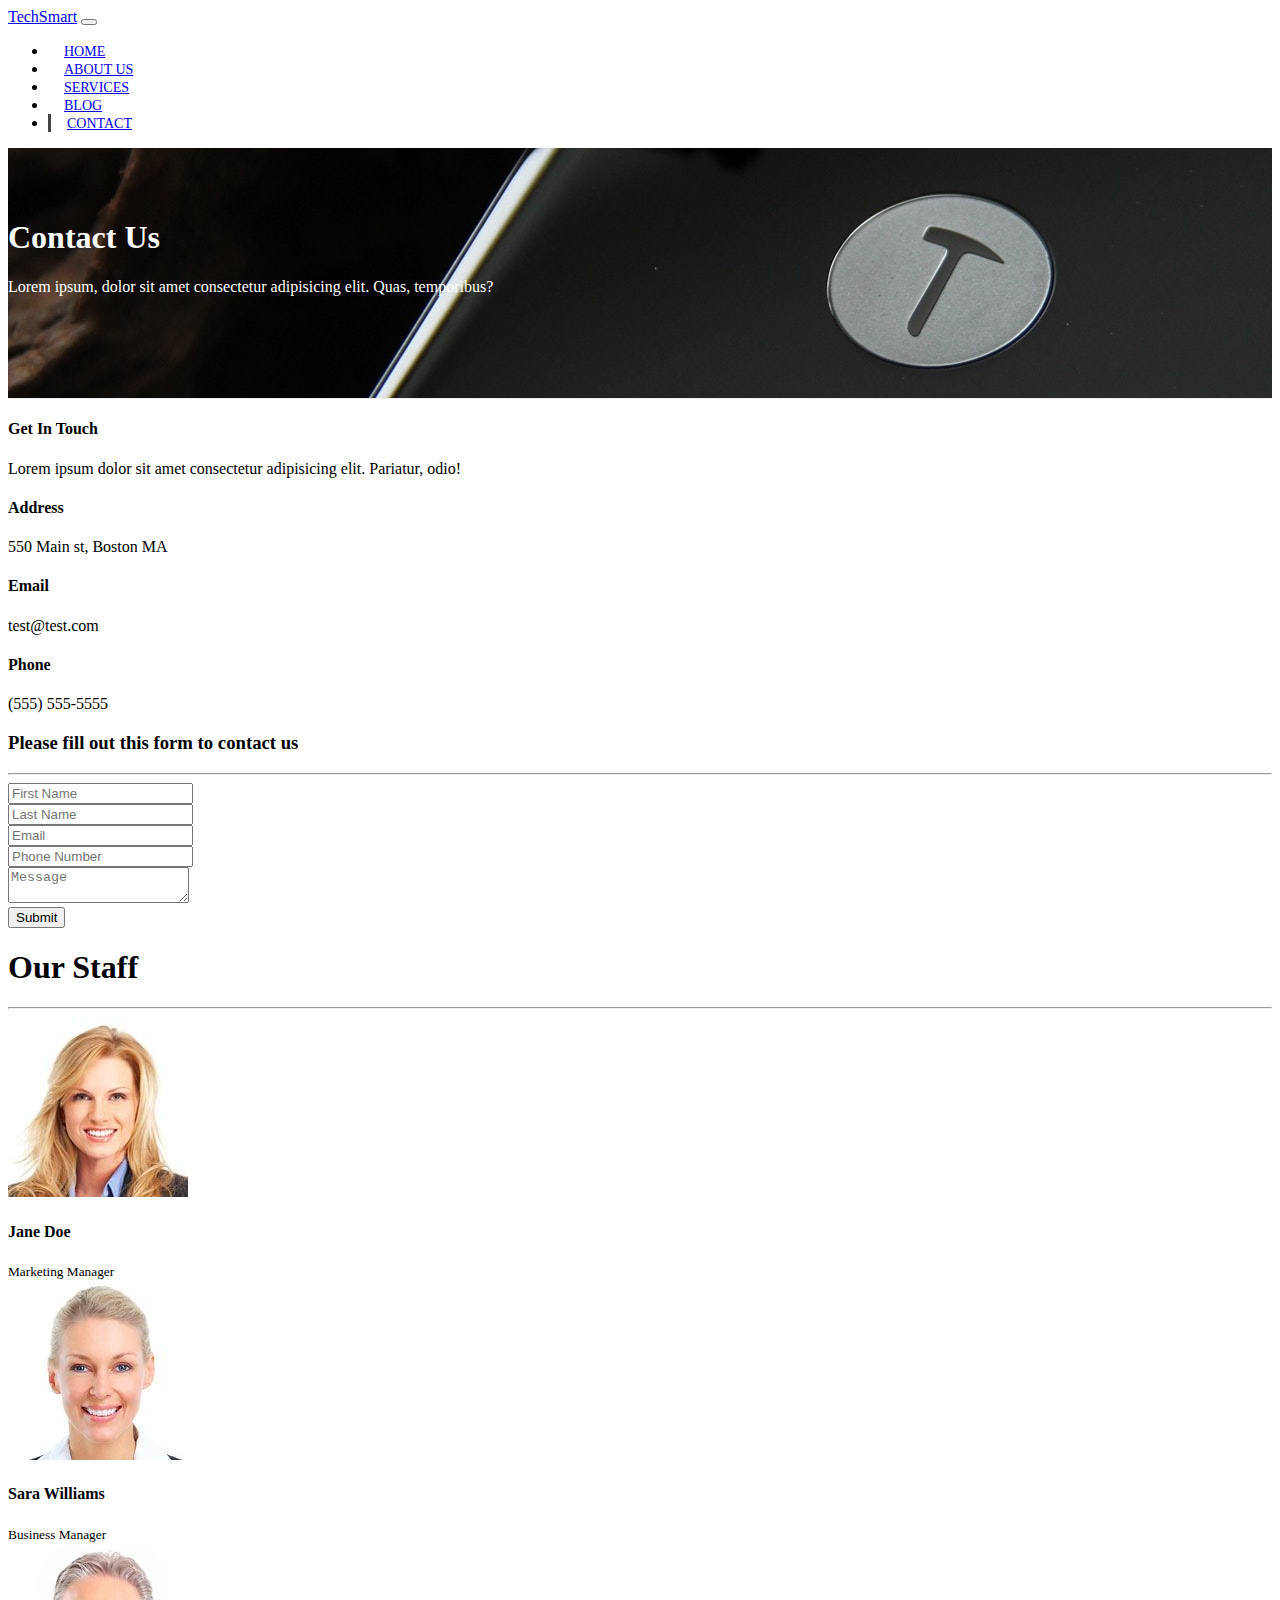
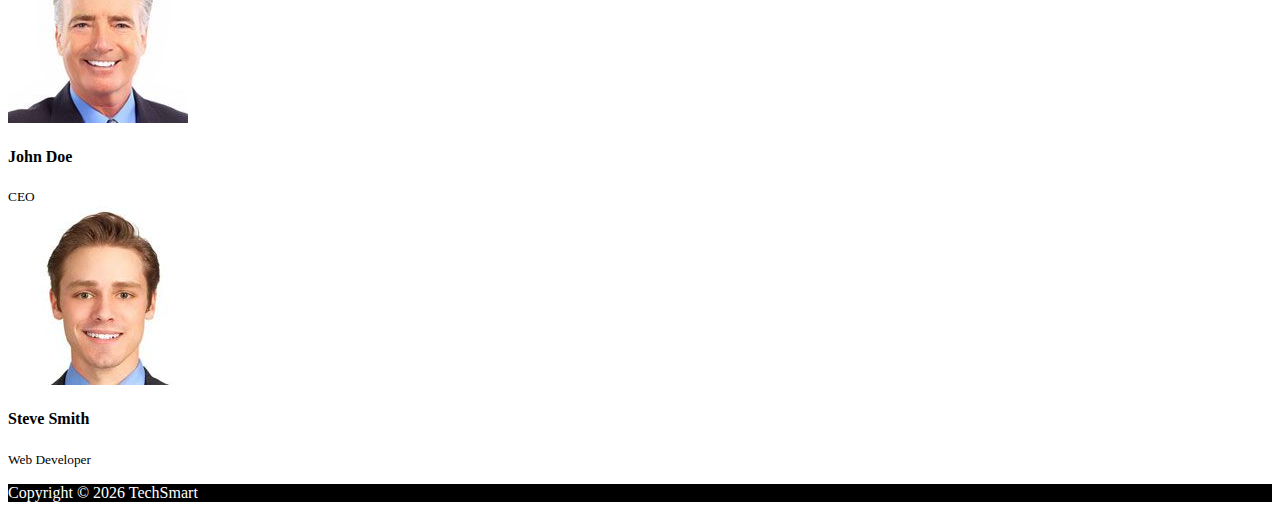
<file: contact.html>
<!DOCTYPE html>
<html lang="en">
  <head>
    <meta charset="UTF-8" />
    <meta name="viewport" content="width=device-width, initial-scale=1.0" />
    <meta http-equiv="X-UA-Compatible" content="ie=edge" />
    <link
      rel="stylesheet"
      href="https://use.fontawesome.com/releases/v5.0.13/css/all.css"
      integrity="sha384-DNOHZ68U8hZfKXOrtjWvjxusGo9WQnrNx2sqG0tfsghAvtVlRW3tvkXWZh58N9jp"
      crossorigin="anonymous"
    />
    <link
      rel="stylesheet"
      href="https://stackpath.bootstrapcdn.com/bootstrap/4.1.1/css/bootstrap.min.css"
      integrity="sha384-WskhaSGFgHYWDcbwN70/dfYBj47jz9qbsMId/iRN3ewGhXQFZCSftd1LZCfmhktB"
      crossorigin="anonymous"
    />
    <link rel="stylesheet" href="css/style.css" />
    <title>Bootstrap Theme</title>
  </head>

  <body>
    <nav class="navbar navbar-expand-sm navbar-dark bg-dark">
      <div class="container">
        <a href="index.html" class="navbar-brand">TechSmart</a>
        <button
          class="navbar-toggler"
          data-toggle="collapse"
          data-target="#navbarCollapse"
        >
          <span class="navbar-toggler-icon"></span>
        </button>
        <div class="collapse navbar-collapse" id="navbarCollapse">
          <ul class="navbar-nav ml-auto">
            <li class="nav-item">
              <a href="index.html" class="nav-link">Home</a>
            </li>
            <li class="nav-item">
              <a href="about.html" class="nav-link">About Us</a>
            </li>
            <li class="nav-item">
              <a href="services.html" class="nav-link">Services</a>
            </li>
            <li class="nav-item">
              <a href="blog.html" class="nav-link">Blog</a>
            </li>
            <li class="nav-item active">
              <a href="contact.html" class="nav-link">Contact</a>
            </li>
          </ul>
        </div>
      </div>
    </nav>

    <!-- PAGE HEADER -->
    <header id="page-header">
      <div class="container">
        <div class="row">
          <div class="col-md-6 m-auto text-center">
            <h1>Contact Us</h1>
            <p>
              Lorem ipsum, dolor sit amet consectetur adipisicing elit. Quas,
              temporibus?
            </p>
          </div>
        </div>
      </div>
    </header>

    <!-- CONTACT SECTION -->
    <section id="contact" class="py-3">
      <div class="container">
        <div class="row">
          <div class="col-md-4">
            <div class="card p-4">
              <div class="card-body">
                <h4>Get In Touch</h4>
                <p>
                  Lorem ipsum dolor sit amet consectetur adipisicing elit.
                  Pariatur, odio!
                </p>
                <h4>Address</h4>
                <p>550 Main st, Boston MA</p>
                <h4>Email</h4>
                <p>test@test.com</p>
                <h4>Phone</h4>
                <p>(555) 555-5555</p>
              </div>
            </div>
          </div>
          <div class="col-md-8">
            <div class="card p-4">
              <div class="card-body">
                <h3 class="text-center">
                  Please fill out this form to contact us
                </h3>
                <hr />
                <div class="row">
                  <div class="col-md-6">
                    <div class="form-group">
                      <input
                        type="text"
                        class="form-control"
                        placeholder="First Name"
                      />
                    </div>
                  </div>
                  <div class="col-md-6">
                    <div class="form-group">
                      <input
                        type="text"
                        class="form-control"
                        placeholder="Last Name"
                      />
                    </div>
                  </div>
                  <div class="col-md-6">
                    <div class="form-group">
                      <input
                        type="text"
                        class="form-control"
                        placeholder="Email"
                      />
                    </div>
                  </div>
                  <div class="col-md-6">
                    <div class="form-group">
                      <input
                        type="text"
                        class="form-control"
                        placeholder="Phone Number"
                      />
                    </div>
                  </div>
                </div>
                <div class="row">
                  <div class="col-md-12">
                    <div class="form-group">
                      <textarea
                        class="form-control"
                        placeholder="Message"
                      ></textarea>
                    </div>
                  </div>
                  <div class="col-md-12">
                    <div class="form-group">
                      <input
                        type="submit"
                        value="Submit"
                        class="btn btn-danger btn-block"
                      />
                    </div>
                  </div>
                </div>
              </div>
            </div>
          </div>
        </div>
      </div>
    </section>

    <!-- STAFF -->
    <section id="staff" class="py-5 text-center bg-dark text-white">
      <div class="container">
        <h1>Our Staff</h1>
        <hr />
        <div class="row">
          <div class="col-md-3">
            <img
              src="img/person1.jpg"
              alt=""
              class="img-fluid rounded-circle mb-2"
            />
            <h4>Jane Doe</h4>
            <small>Marketing Manager</small>
          </div>
          <div class="col-md-3">
            <img
              src="img/person2.jpg"
              alt=""
              class="img-fluid rounded-circle mb-2"
            />
            <h4>Sara Williams</h4>
            <small>Business Manager</small>
          </div>
          <div class="col-md-3">
            <img
              src="img/person3.jpg"
              alt=""
              class="img-fluid rounded-circle mb-2"
            />
            <h4>John Doe</h4>
            <small>CEO</small>
          </div>
          <div class="col-md-3">
            <img
              src="img/person4.jpg"
              alt=""
              class="img-fluid rounded-circle mb-2"
            />
            <h4>Steve Smith</h4>
            <small>Web Developer</small>
          </div>
        </div>
      </div>
    </section>

    <!-- FOOTER -->
    <footer id="main-footer" class="text-center p-4">
      <div class="container">
        <div class="row">
          <div class="col">
            <p>Copyright &copy; <span id="year"></span> TechSmart</p>
          </div>
        </div>
      </div>
    </footer>

    <script
      src="http://code.jquery.com/jquery-3.3.1.min.js"
      integrity="sha256-FgpCb/KJQlLNfOu91ta32o/NMZxltwRo8QtmkMRdAu8="
      crossorigin="anonymous"
    ></script>
    <script
      src="https://cdnjs.cloudflare.com/ajax/libs/popper.js/1.14.3/umd/popper.min.js"
      integrity="sha384-ZMP7rVo3mIykV+2+9J3UJ46jBk0WLaUAdn689aCwoqbBJiSnjAK/l8WvCWPIPm49"
      crossorigin="anonymous"
    ></script>
    <script
      src="https://stackpath.bootstrapcdn.com/bootstrap/4.1.1/js/bootstrap.min.js"
      integrity="sha384-smHYKdLADwkXOn1EmN1qk/HfnUcbVRZyYmZ4qpPea6sjB/pTJ0euyQp0Mk8ck+5T"
      crossorigin="anonymous"
    ></script>

    <script>
      // Get the current year for the copyright
      $("#year").text(new Date().getFullYear());
    </script>
  </body>
</html>
</file>
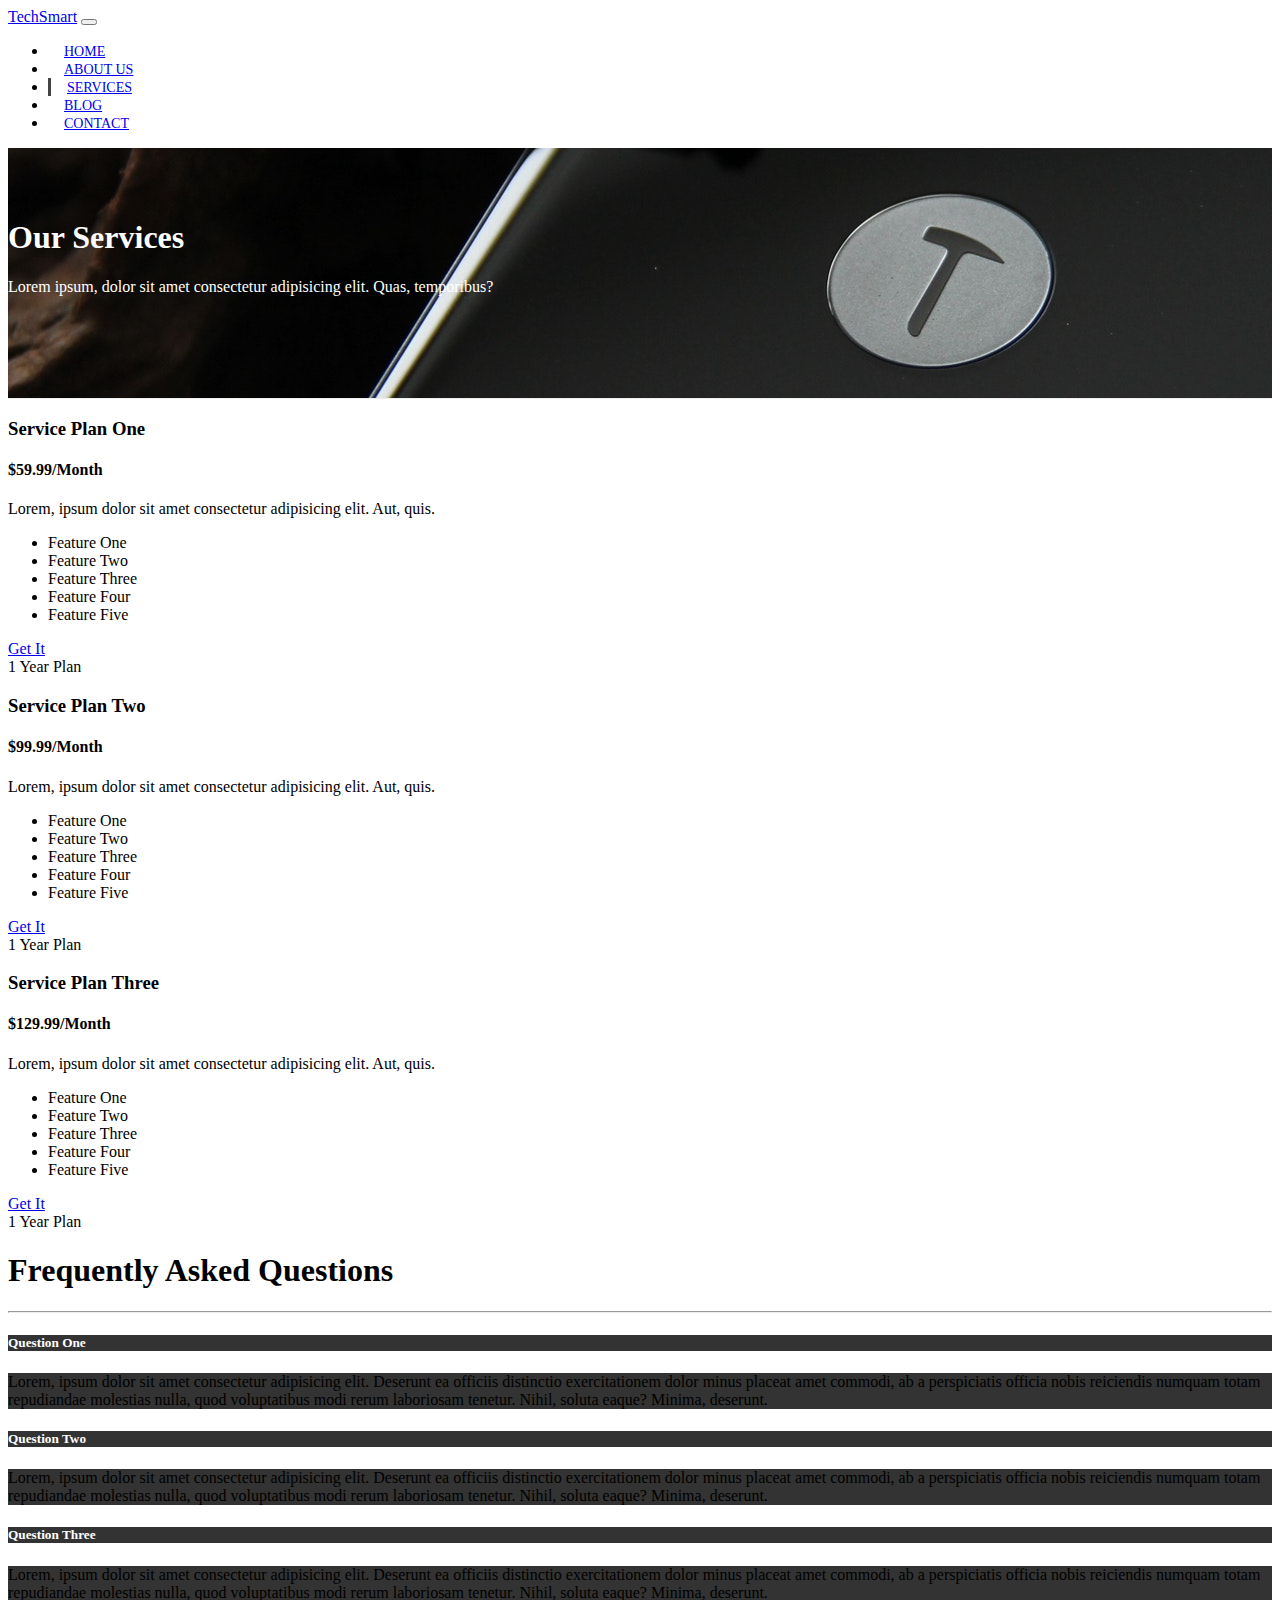
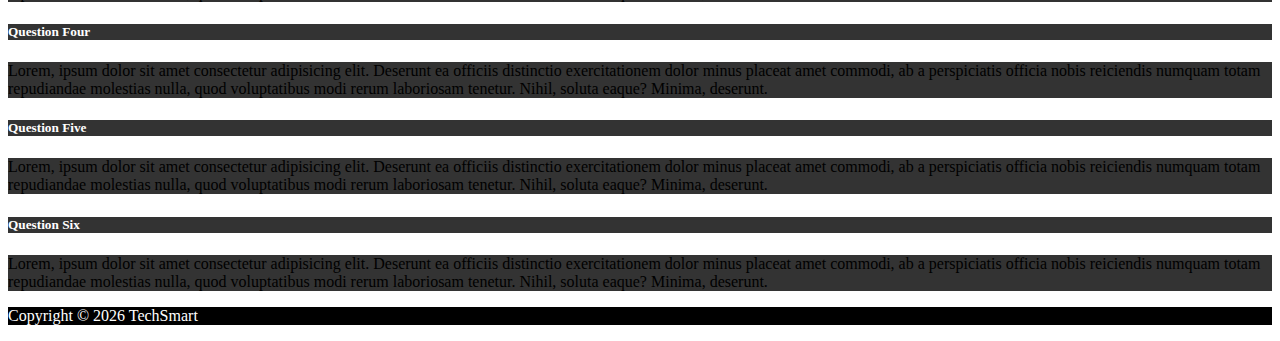
<file: services.html>
<!DOCTYPE html>
<html lang="en">
  <head>
    <meta charset="UTF-8" />
    <meta name="viewport" content="width=device-width, initial-scale=1.0" />
    <meta http-equiv="X-UA-Compatible" content="ie=edge" />
    <link
      rel="stylesheet"
      href="https://use.fontawesome.com/releases/v5.0.13/css/all.css"
      integrity="sha384-DNOHZ68U8hZfKXOrtjWvjxusGo9WQnrNx2sqG0tfsghAvtVlRW3tvkXWZh58N9jp"
      crossorigin="anonymous"
    />
    <link
      rel="stylesheet"
      href="https://stackpath.bootstrapcdn.com/bootstrap/4.1.1/css/bootstrap.min.css"
      integrity="sha384-WskhaSGFgHYWDcbwN70/dfYBj47jz9qbsMId/iRN3ewGhXQFZCSftd1LZCfmhktB"
      crossorigin="anonymous"
    />
    <link rel="stylesheet" href="css/style.css" />
    <title>Bootstrap Theme</title>
  </head>

  <body>
    <nav class="navbar navbar-expand-sm navbar-dark bg-dark">
      <div class="container">
        <a href="index.html" class="navbar-brand">TechSmart</a>
        <button
          class="navbar-toggler"
          data-toggle="collapse"
          data-target="#navbarCollapse"
        >
          <span class="navbar-toggler-icon"></span>
        </button>
        <div class="collapse navbar-collapse" id="navbarCollapse">
          <ul class="navbar-nav ml-auto">
            <li class="nav-item">
              <a href="index.html" class="nav-link">Home</a>
            </li>
            <li class="nav-item">
              <a href="about.html" class="nav-link">About Us</a>
            </li>
            <li class="nav-item active">
              <a href="services.html" class="nav-link">Services</a>
            </li>
            <li class="nav-item">
              <a href="blog.html" class="nav-link">Blog</a>
            </li>
            <li class="nav-item">
              <a href="contact.html" class="nav-link">Contact</a>
            </li>
          </ul>
        </div>
      </div>
    </nav>

    <!-- PAGE HEADER -->
    <header id="page-header">
      <div class="container">
        <div class="row">
          <div class="col-md-6 m-auto text-center">
            <h1>Our Services</h1>
            <p>
              Lorem ipsum, dolor sit amet consectetur adipisicing elit. Quas,
              temporibus?
            </p>
          </div>
        </div>
      </div>
    </header>

    <!-- SERVICES SECTION -->
    <section id="services" class="py-5">
      <div class="container">
        <div class="row">
          <div class="col-md-4">
            <div class="card text-center">
              <div class="card-header bg-dark text-white">
                <h3>Service Plan One</h3>
              </div>
              <div class="card-body">
                <h4 class="card-title">$59.99/Month</h4>
                <p class="card-text">
                  Lorem, ipsum dolor sit amet consectetur adipisicing elit. Aut,
                  quis.
                </p>
                <ul class="list-group">
                  <li class="list-group-item">
                    <i class="fas fa-check"></i> Feature One
                  </li>
                  <li class="list-group-item">
                    <i class="fas fa-check"></i> Feature Two
                  </li>
                  <li class="list-group-item">
                    <i class="fas fa-check"></i> Feature Three
                  </li>
                  <li class="list-group-item">
                    <i class="fas fa-check"></i> Feature Four
                  </li>
                  <li class="list-group-item">
                    <i class="fas fa-check"></i> Feature Five
                  </li>
                </ul>
                <a href="#" class="btn btn-danger btn-block mt-2">Get It</a>
              </div>
              <div class="card-footer text-muted">
                1 Year Plan
              </div>
            </div>
          </div>
          <div class="col-md-4">
            <div class="card text-center">
              <div class="card-header bg-dark text-white">
                <h3>Service Plan Two</h3>
              </div>
              <div class="card-body">
                <h4 class="card-title">$99.99/Month</h4>
                <p class="card-text">
                  Lorem, ipsum dolor sit amet consectetur adipisicing elit. Aut,
                  quis.
                </p>
                <ul class="list-group">
                  <li class="list-group-item">
                    <i class="fas fa-check"></i> Feature One
                  </li>
                  <li class="list-group-item">
                    <i class="fas fa-check"></i> Feature Two
                  </li>
                  <li class="list-group-item">
                    <i class="fas fa-check"></i> Feature Three
                  </li>
                  <li class="list-group-item">
                    <i class="fas fa-check"></i> Feature Four
                  </li>
                  <li class="list-group-item">
                    <i class="fas fa-check"></i> Feature Five
                  </li>
                </ul>
                <a href="#" class="btn btn-danger btn-block mt-2">Get It</a>
              </div>
              <div class="card-footer text-muted">
                1 Year Plan
              </div>
            </div>
          </div>
          <div class="col-md-4">
            <div class="card text-center">
              <div class="card-header bg-dark text-white">
                <h3>Service Plan Three</h3>
              </div>
              <div class="card-body">
                <h4 class="card-title">$129.99/Month</h4>
                <p class="card-text">
                  Lorem, ipsum dolor sit amet consectetur adipisicing elit. Aut,
                  quis.
                </p>
                <ul class="list-group">
                  <li class="list-group-item">
                    <i class="fas fa-check"></i> Feature One
                  </li>
                  <li class="list-group-item">
                    <i class="fas fa-check"></i> Feature Two
                  </li>
                  <li class="list-group-item">
                    <i class="fas fa-check"></i> Feature Three
                  </li>
                  <li class="list-group-item">
                    <i class="fas fa-check"></i> Feature Four
                  </li>
                  <li class="list-group-item">
                    <i class="fas fa-check"></i> Feature Five
                  </li>
                </ul>
                <a href="#" class="btn btn-danger btn-block mt-2">Get It</a>
              </div>
              <div class="card-footer text-muted">
                1 Year Plan
              </div>
            </div>
          </div>
        </div>
      </div>
    </section>

    <!-- FAQ -->
    <section id="faq" class="p-5 bg-dark text-white">
      <div class="container">
        <h1 class="text-center">Frequently Asked Questions</h1>
        <hr />
        <div class="row">
          <div class="col-md-6">
            <div id="accordion">
              <div class="card">
                <div class="card-header">
                  <h5 class="mb-0">
                    <a
                      href="#collapseOne"
                      data-toggle="collapse"
                      data-parent="accordion"
                    >
                      Question One
                    </a>
                  </h5>
                </div>

                <div id="collapseOne" class="collapse">
                  <div class="card-body">
                    Lorem, ipsum dolor sit amet consectetur adipisicing elit.
                    Deserunt ea officiis distinctio exercitationem dolor minus
                    placeat amet commodi, ab a perspiciatis officia nobis
                    reiciendis numquam totam repudiandae molestias nulla, quod
                    voluptatibus modi rerum laboriosam tenetur. Nihil, soluta
                    eaque? Minima, deserunt.
                  </div>
                </div>
              </div>

              <div class="card">
                <div class="card-header">
                  <h5 class="mb-0">
                    <a
                      href="#collapseTwo"
                      data-toggle="collapse"
                      data-parent="accordion"
                    >
                      Question Two
                    </a>
                  </h5>
                </div>

                <div id="collapseTwo" class="collapse">
                  <div class="card-body">
                    Lorem, ipsum dolor sit amet consectetur adipisicing elit.
                    Deserunt ea officiis distinctio exercitationem dolor minus
                    placeat amet commodi, ab a perspiciatis officia nobis
                    reiciendis numquam totam repudiandae molestias nulla, quod
                    voluptatibus modi rerum laboriosam tenetur. Nihil, soluta
                    eaque? Minima, deserunt.
                  </div>
                </div>
              </div>

              <div class="card">
                <div class="card-header">
                  <h5 class="mb-0">
                    <a
                      href="#collapseThree"
                      data-toggle="collapse"
                      data-parent="accordion"
                    >
                      Question Three
                    </a>
                  </h5>
                </div>

                <div id="collapseThree" class="collapse">
                  <div class="card-body">
                    Lorem, ipsum dolor sit amet consectetur adipisicing elit.
                    Deserunt ea officiis distinctio exercitationem dolor minus
                    placeat amet commodi, ab a perspiciatis officia nobis
                    reiciendis numquam totam repudiandae molestias nulla, quod
                    voluptatibus modi rerum laboriosam tenetur. Nihil, soluta
                    eaque? Minima, deserunt.
                  </div>
                </div>
              </div>
            </div>
          </div>
          <div class="col-md-6">
            <div id="accordion">
              <div class="card">
                <div class="card-header">
                  <h5 class="mb-0">
                    <a
                      href="#collapseFour"
                      data-toggle="collapse"
                      data-parent="accordion"
                    >
                      Question Four
                    </a>
                  </h5>
                </div>

                <div id="collapseFour" class="collapse">
                  <div class="card-body">
                    Lorem, ipsum dolor sit amet consectetur adipisicing elit.
                    Deserunt ea officiis distinctio exercitationem dolor minus
                    placeat amet commodi, ab a perspiciatis officia nobis
                    reiciendis numquam totam repudiandae molestias nulla, quod
                    voluptatibus modi rerum laboriosam tenetur. Nihil, soluta
                    eaque? Minima, deserunt.
                  </div>
                </div>
              </div>

              <div class="card">
                <div class="card-header">
                  <h5 class="mb-0">
                    <a
                      href="#collapseFive"
                      data-toggle="collapse"
                      data-parent="accordion"
                    >
                      Question Five
                    </a>
                  </h5>
                </div>

                <div id="collapseFive" class="collapse">
                  <div class="card-body">
                    Lorem, ipsum dolor sit amet consectetur adipisicing elit.
                    Deserunt ea officiis distinctio exercitationem dolor minus
                    placeat amet commodi, ab a perspiciatis officia nobis
                    reiciendis numquam totam repudiandae molestias nulla, quod
                    voluptatibus modi rerum laboriosam tenetur. Nihil, soluta
                    eaque? Minima, deserunt.
                  </div>
                </div>
              </div>

              <div class="card">
                <div class="card-header">
                  <h5 class="mb-0">
                    <a
                      href="#collapseSix"
                      data-toggle="collapse"
                      data-parent="accordion"
                    >
                      Question Six
                    </a>
                  </h5>
                </div>

                <div id="collapseSix" class="collapse">
                  <div class="card-body">
                    Lorem, ipsum dolor sit amet consectetur adipisicing elit.
                    Deserunt ea officiis distinctio exercitationem dolor minus
                    placeat amet commodi, ab a perspiciatis officia nobis
                    reiciendis numquam totam repudiandae molestias nulla, quod
                    voluptatibus modi rerum laboriosam tenetur. Nihil, soluta
                    eaque? Minima, deserunt.
                  </div>
                </div>
              </div>
            </div>
          </div>
        </div>
      </div>
    </section>

    <!-- FOOTER -->
    <footer id="main-footer" class="text-center p-4">
      <div class="container">
        <div class="row">
          <div class="col">
            <p>Copyright &copy; <span id="year"></span> TechSmart</p>
          </div>
        </div>
      </div>
    </footer>

    <script
      src="http://code.jquery.com/jquery-3.3.1.min.js"
      integrity="sha256-FgpCb/KJQlLNfOu91ta32o/NMZxltwRo8QtmkMRdAu8="
      crossorigin="anonymous"
    ></script>
    <script
      src="https://cdnjs.cloudflare.com/ajax/libs/popper.js/1.14.3/umd/popper.min.js"
      integrity="sha384-ZMP7rVo3mIykV+2+9J3UJ46jBk0WLaUAdn689aCwoqbBJiSnjAK/l8WvCWPIPm49"
      crossorigin="anonymous"
    ></script>
    <script
      src="https://stackpath.bootstrapcdn.com/bootstrap/4.1.1/js/bootstrap.min.js"
      integrity="sha384-smHYKdLADwkXOn1EmN1qk/HfnUcbVRZyYmZ4qpPea6sjB/pTJ0euyQp0Mk8ck+5T"
      crossorigin="anonymous"
    ></script>

    <script>
      // Get the current year for the copyright
      $("#year").text(new Date().getFullYear());
    </script>
  </body>
</html>
</file>
<file: css/style.css>
body {
  overflow-x: hidden;
}

.navbar .nav-link {
  font-size: 14px;
  text-transform: uppercase;
  padding-left: 1rem !important;
  padding-right: 1rem !important;
}

.navbar .nav-item.active {
  border-left: #444 3px solid;
}

.carousel-item {
  height: 450px;
}

.carousel-image-1 {
  background: url("../img/image1.jpg");
  background-size: cover;
}

.carousel-image-2 {
  background: url("../img/image2.jpg");
  background-size: cover;
}

.carousel-image-3 {
  background: url("../img/image3.jpg");
  background-size: cover;
}

#home-heading {
  position: relative;
  min-height: 200px;
  background: url("../img/lights.jpg");
  background-attachment: fixed;
  background-repeat: no-repeat;
  text-align: center;
  color: #fff;
}

.dark-overlay {
  position: absolute;
  top: 0;
  left: 0;
  width: 100%;
  height: 100%;
  background: rgba(0, 0, 0, 0.7);
}

#video-play {
  position: relative;
  min-height: 200px;
  background: url("../img/media.jpg");
  background-attachment: fixed;
  background-repeat: no-repeat;
  background-position: 0 -300px;
  text-align: center;
  color: #fff;
}

#video-play a {
  color: #fff;
}

#page-header {
  height: 200px;
  background: url("../img/image1.jpg");
  background-position: 0 -360px;
  background-attachment: fixed;
  color: #fff;
  border-bottom: 1px #eee solid;
  padding-top: 50px;
}

.about-img {
  margin-top: -50px;
}

#faq .card {
  border: #444;
}

#faq a {
  color: #fff;
  text-decoration: none;
}

#faq .card-body,
#faq .card-header {
  background: #333;
}

#main-footer {
  background: #000;
  color: #fff;
}
</file>
